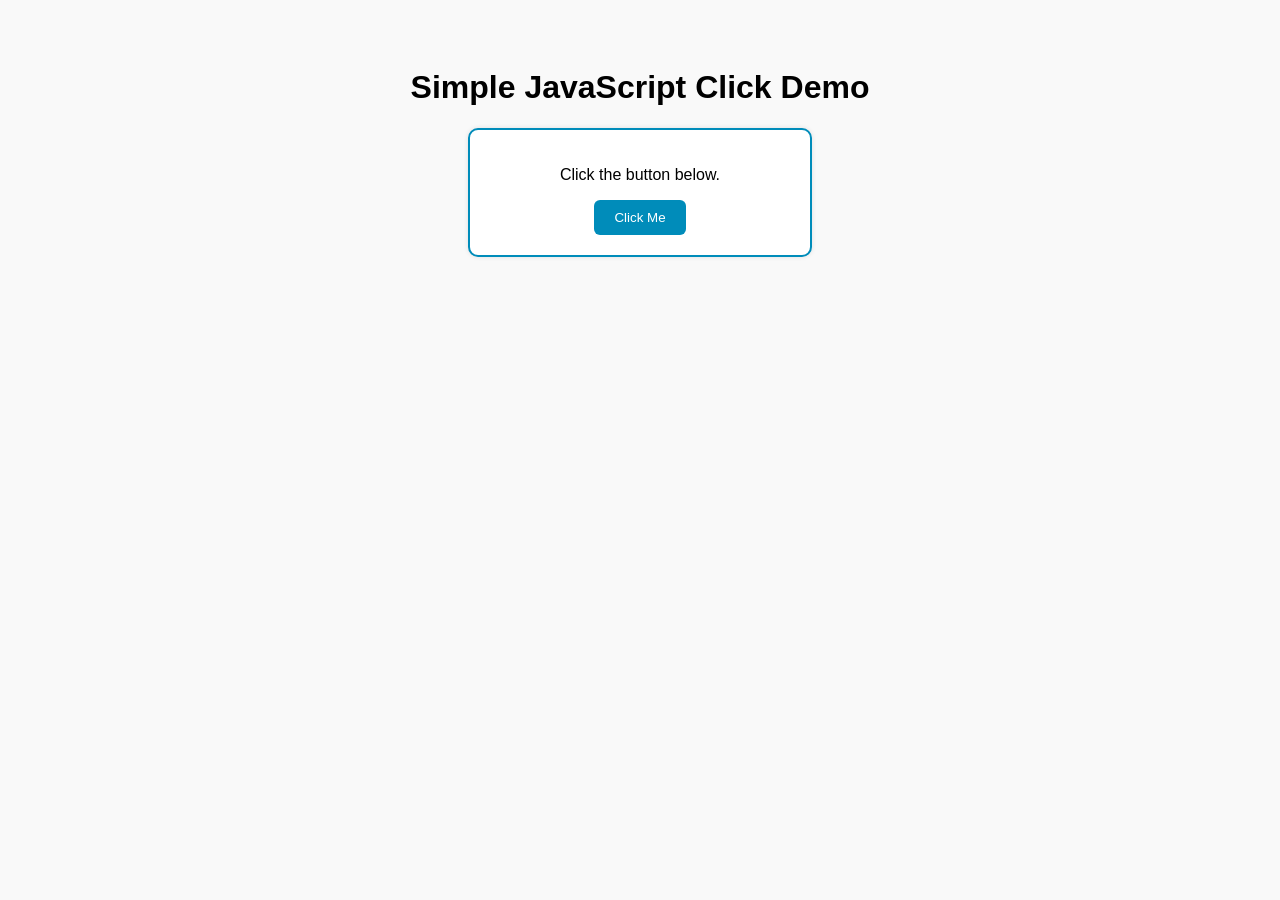
<file: src/index.html>
<!DOCTYPE html>
<html lang="en">
<head>
  <meta charset="UTF-8">
  <title>Simple JS Click Demo</title>
  <link rel="stylesheet" href="css/main.css">
  <script src="scripts/main.js"></script>
</head>
<body>

  <h1>Simple JavaScript Click Demo</h1>

  <div class="info-box">
    <p id="message">Click the button below.</p>
    <button onclick="showMessage()">Click Me</button>
  </div>

</body>
</html>
</file>
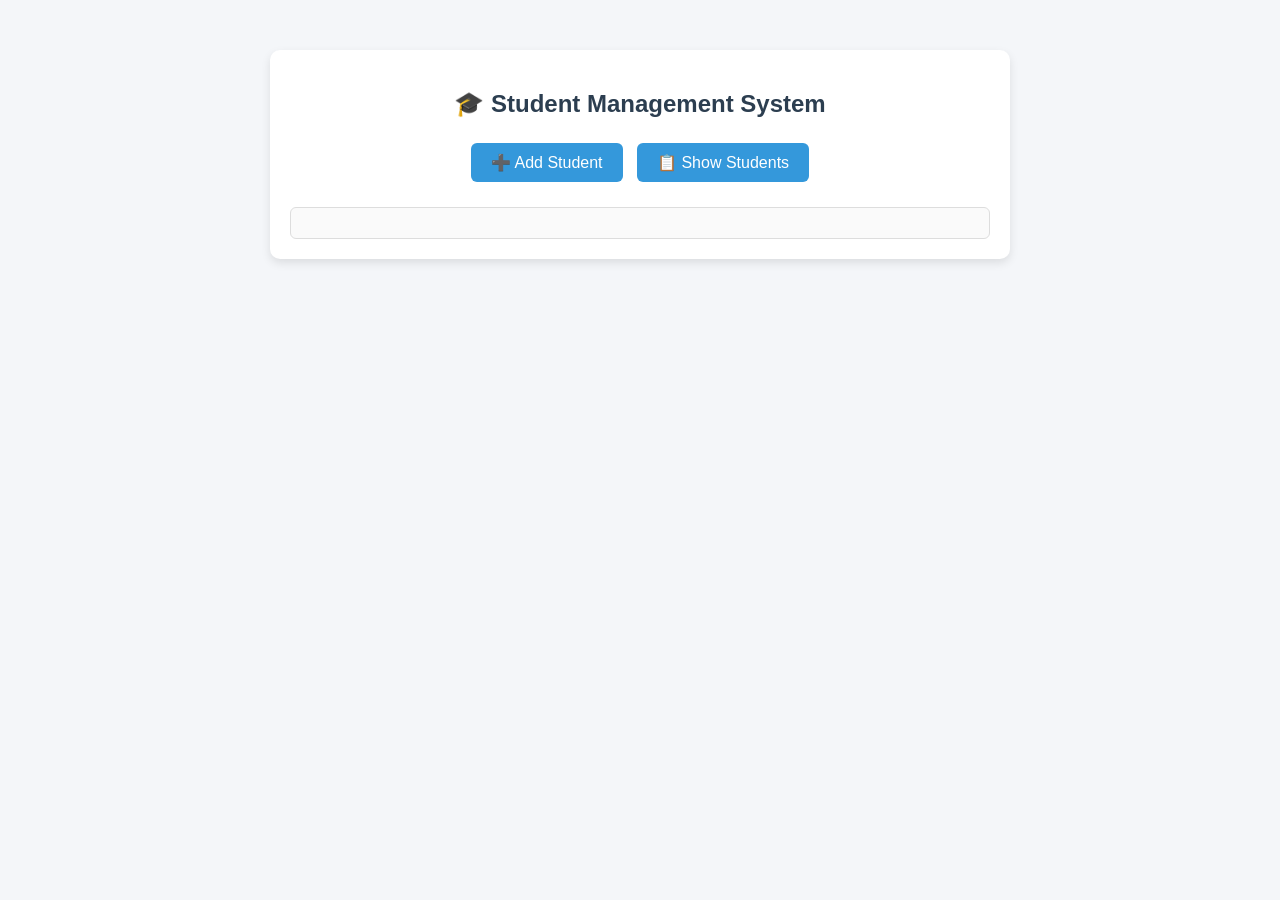
<file: src/JavaScript Demo/Index.html>
<!DOCTYPE html>
<html lang="en">
<head>
  <meta charset="UTF-8">
  <title>JavaScript Mini Project - Student Management</title>
  <link rel="stylesheet" href="main.css">
</head>
<body>
  <div class="container">
    <h2>🎓 Student Management System</h2>
    <div class="button-group">
      <button onclick="addStudent()">➕ Add Student</button>
      <button onclick="showStudents()">📋 Show Students</button>
    </div>
    <div id="output" class="output-box"></div>
  </div>

  <!-- Link external JS file -->
  <script src="StudentManagement.js"></script>
</body>
</html>
</file>
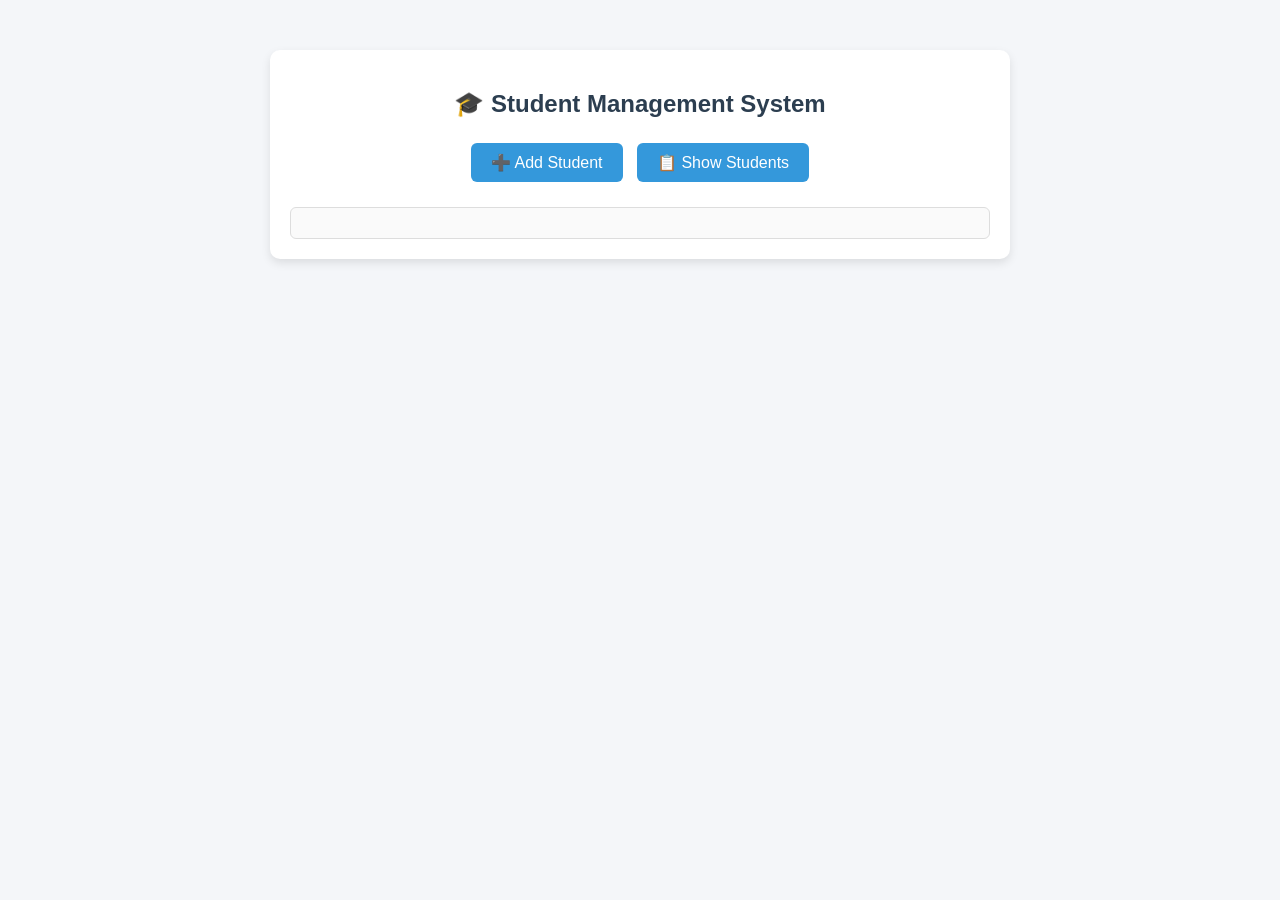
<file: src/Student Management System/student.html>
<!DOCTYPE html>
<html lang="en">
<head>
  <meta charset="UTF-8">
  <title>JavaScript Mini Project - Student Management System</title>
  <link rel="stylesheet" href="Assets/main.css">
</head>
<body>
  <div class="container">
    <h2>🎓 Student Management System</h2>
    <div class="button-group">
      <button onclick="addStudent()">➕ Add Student</button>
      <button onclick="showStudents()">📋 Show Students</button>
    </div>
    <div id="output" class="output-box"></div>
  </div>

  <!-- Link external JS file -->
  <script src="Scripts/student.js"></script>
</body>
</html>
</file>
<file: src/css/main.css>
body {
  font-family: Arial, sans-serif;
  background-color: #f9f9f9;
  padding: 40px;
  text-align: center;
}

.info-box {
  background: #ffffff;
  border: 2px solid #008cba;
  border-radius: 10px;
  padding: 20px;
  width: 300px;
  margin: 20px auto;
  box-shadow: 0 0 5px rgba(0,0,0,0.1);
}

button {
  background-color: #008cba;
  color: white;
  border: none;
  padding: 10px 20px;
  cursor: pointer;
  border-radius: 6px;
}

button:hover {
  background-color: #006f98;
}
</file>
<file: src/JavaScript Demo/main.css>
/* Reset some defaults */
body {
  margin: 0;
  font-family: Arial, Helvetica, sans-serif;
  background-color: #f4f6f9;
  color: #333;
}

/* Center container */
.container {
  max-width: 700px;
  margin: 50px auto;
  padding: 20px;
  background: white;
  border-radius: 10px;
  box-shadow: 0 4px 10px rgba(0,0,0,0.1);
  text-align: center;
}

h2 {
  color: #2c3e50;
}

/* Buttons */
.button-group {
  margin: 20px 0;
}

button {
  background: #3498db;
  color: white;
  border: none;
  padding: 10px 20px;
  margin: 5px;
  font-size: 16px;
  border-radius: 6px;
  cursor: pointer;
  transition: background 0.3s ease;
}

button:hover {
  background: #2980b9;
}

/* Output box */
.output-box {
  margin-top: 20px;
  padding: 15px;
  text-align: left;
  border: 1px solid #ddd;
  border-radius: 6px;
  background: #fafafa;
}

.output-box ul {
  list-style: none;
  padding: 0;
}

.output-box li {
  padding: 10px;
  margin-bottom: 8px;
  background: #ecf0f1;
  border-radius: 5px;
}
</file>
<file: src/Student Management System/Assets/main.css>
/* Reset some defaults */
body {
  margin: 0;
  font-family: Arial, Helvetica, sans-serif;
  background-color: #f4f6f9;
  color: #333;
}

/* Center container */
.container {
  max-width: 700px;
  margin: 50px auto;
  padding: 20px;
  background: white;
  border-radius: 10px;
  box-shadow: 0 4px 10px rgba(0,0,0,0.1);
  text-align: center;
}

h2 {
  color: #2c3e50;
}

/* Buttons */
.button-group {
  margin: 20px 0;
}

button {
  background: #3498db;
  color: white;
  border: none;
  padding: 10px 20px;
  margin: 5px;
  font-size: 16px;
  border-radius: 6px;
  cursor: pointer;
  transition: background 0.3s ease;
}

button:hover {
  background: #2980b9;
}

/* Output box */
.output-box {
  margin-top: 20px;
  padding: 15px;
  text-align: left;
  border: 1px solid #ddd;
  border-radius: 6px;
  background: #fafafa;
}

.output-box ul {
  list-style: none;
  padding: 0;
}

.output-box li {
  padding: 10px;
  margin-bottom: 8px;
  background: #ecf0f1;
  border-radius: 5px;
}
</file>
